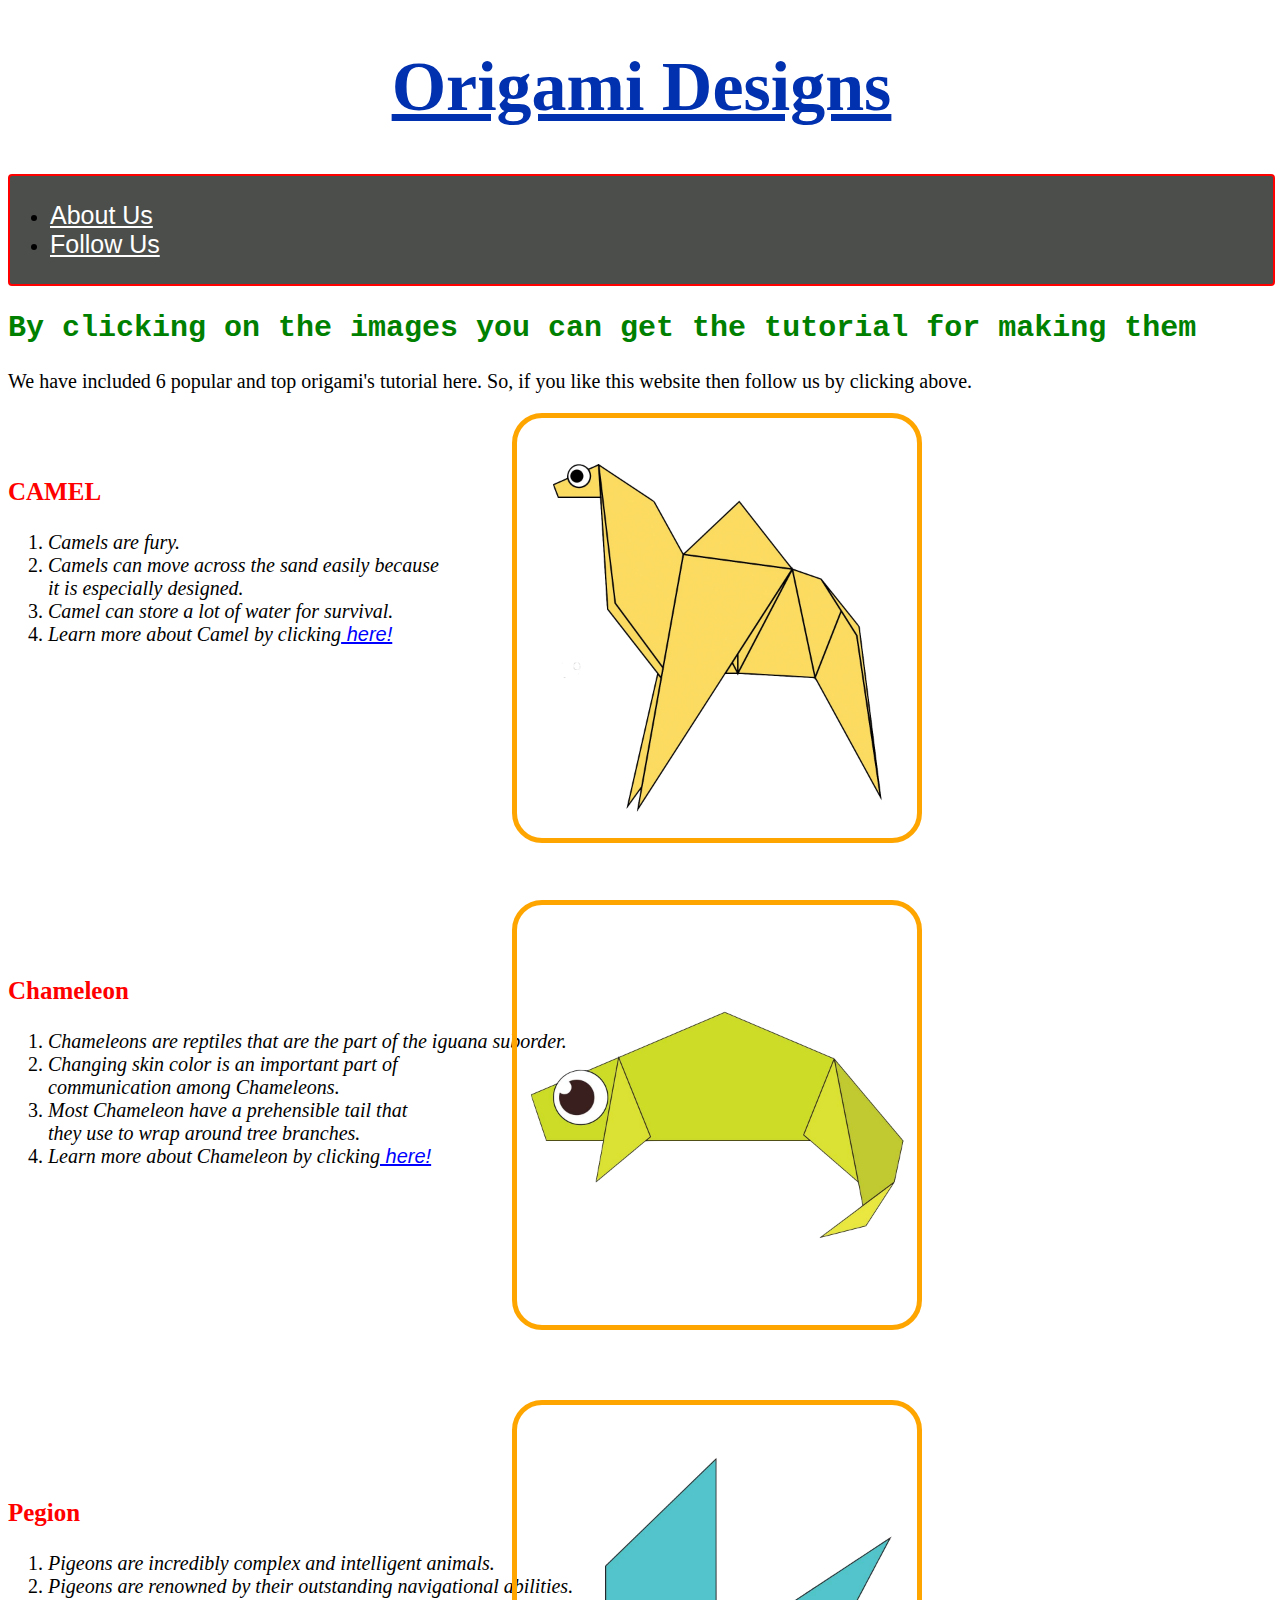
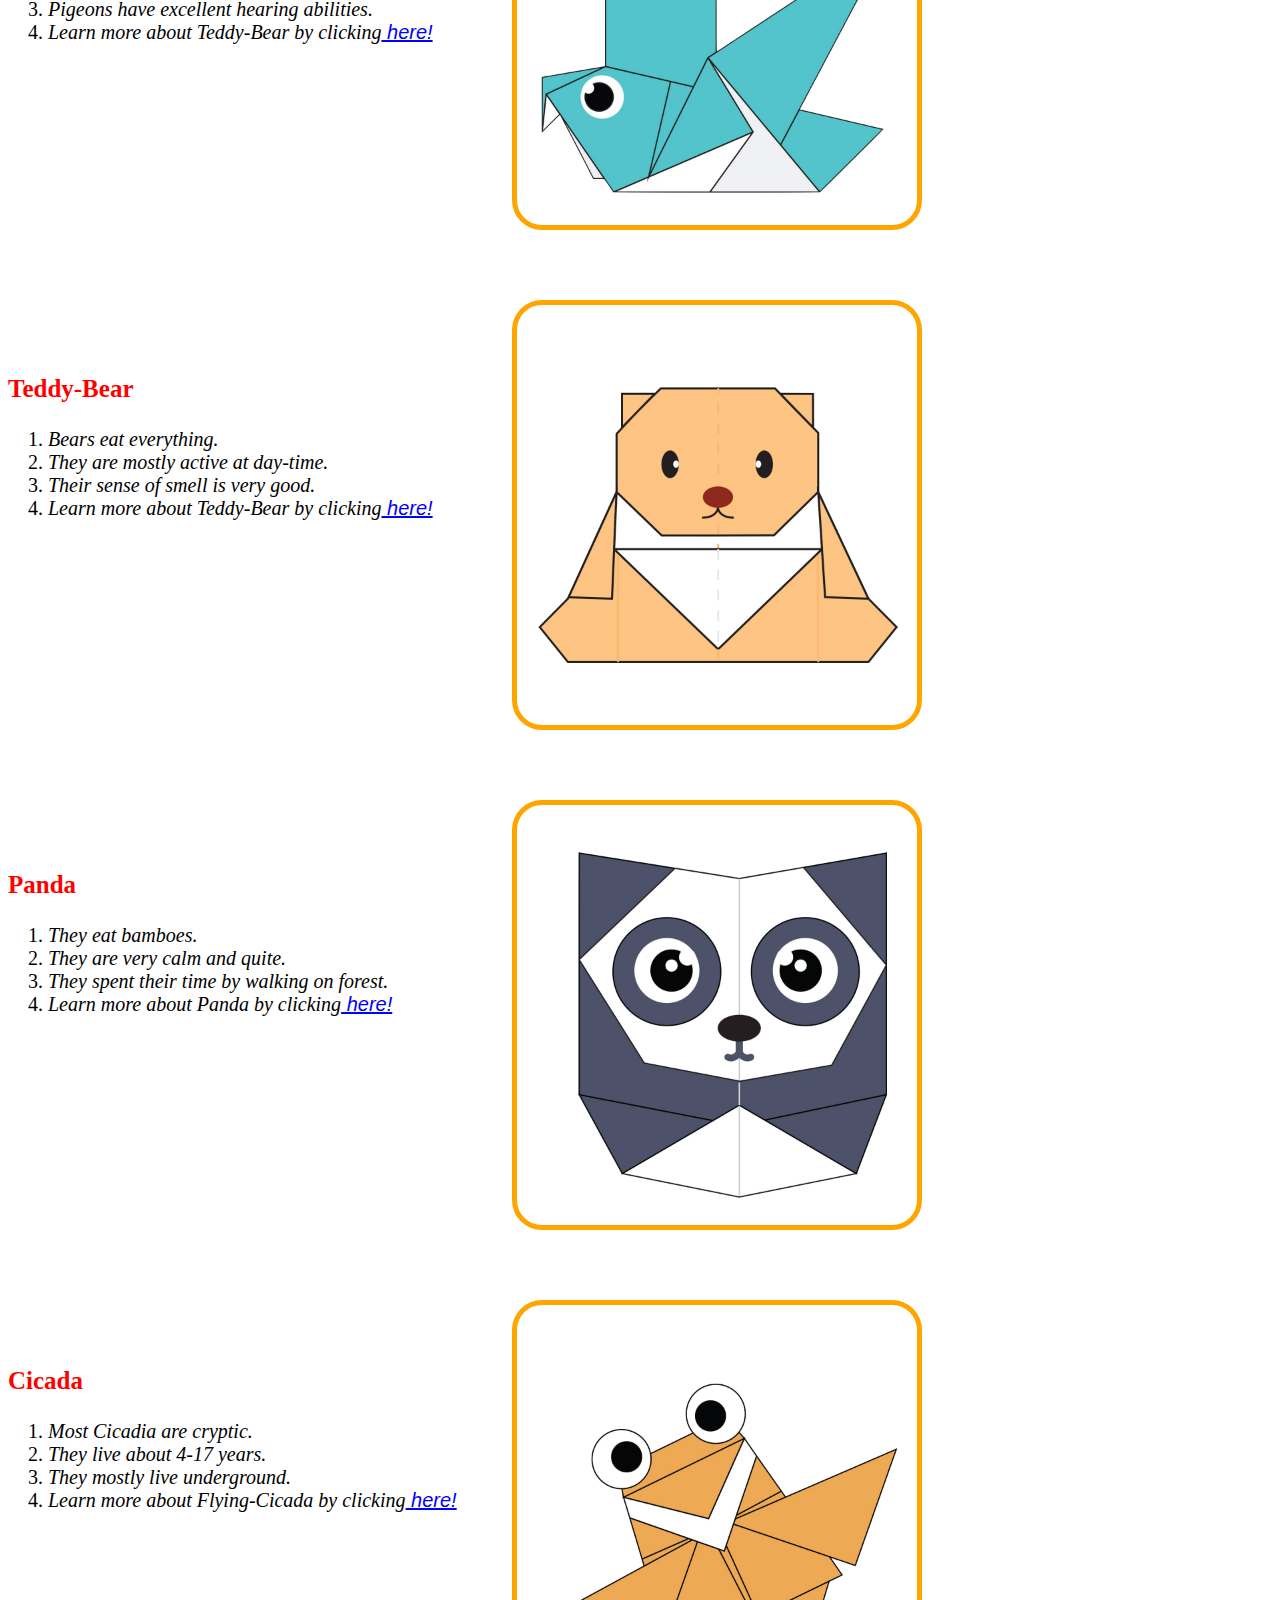
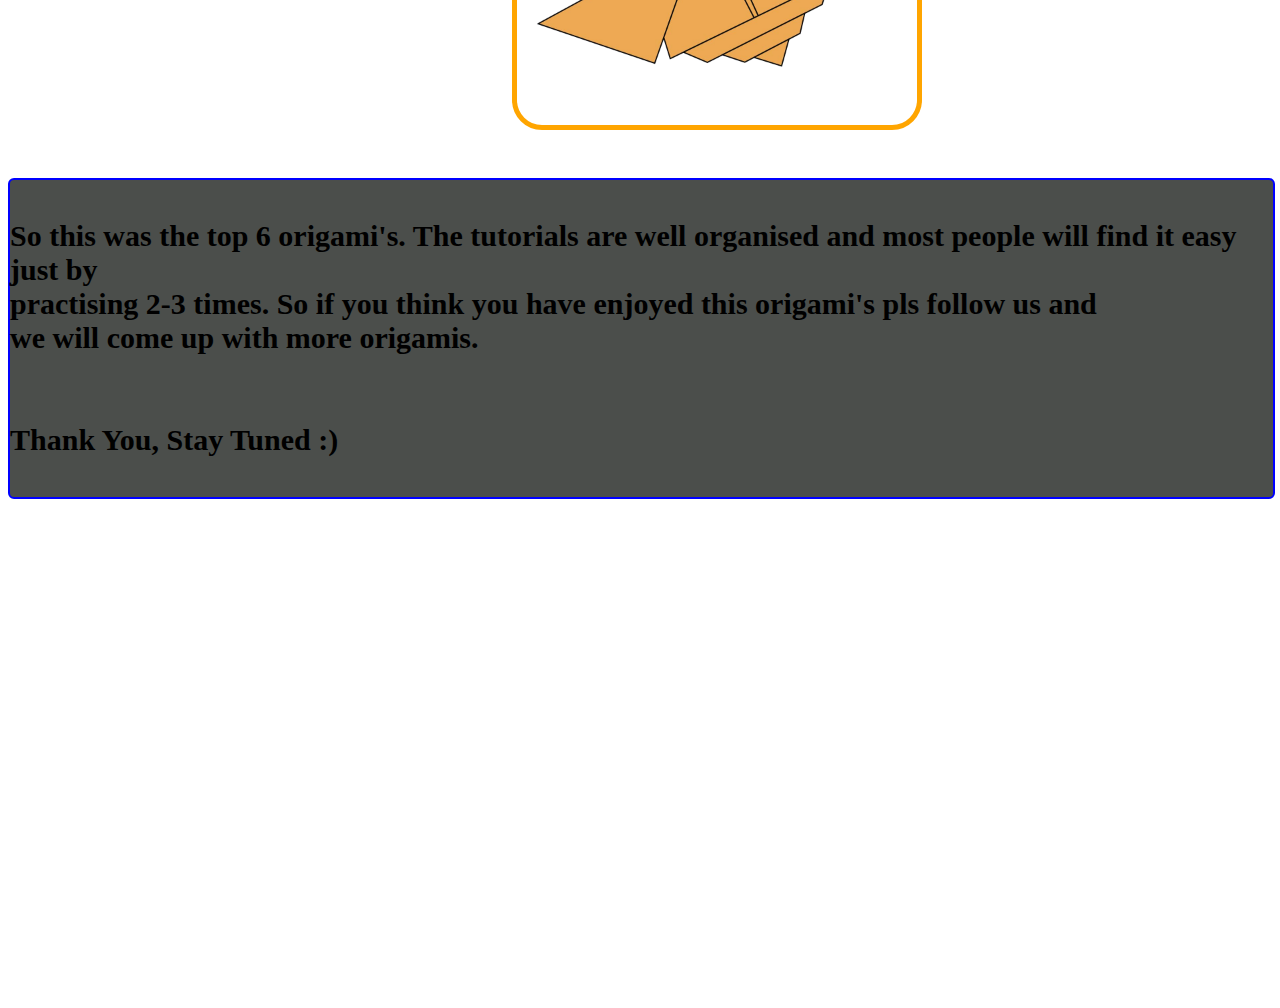
<file: index.html>
<!DOCTYPE html>
<html lang="en">
<head>
    <meta charset="UTF-8">
    <meta name="viewport" content="width=device-width, initial-scale=1.0">
    <link rel="stylesheet" href="style.css"/>
    <title>Origami Designs</title>
</head>
<body>
    <h1><u>Origami Designs</u></h1>
    <div class="af">
        <ul>
            <li><a href="about.html">About Us</a></li>
            <li><a href="follow.html">Follow Us</a></li>
        </ul>
    </div>
    <h2>By clicking on the images you can get the tutorial for making them</h2>
    <p>We have included 6 popular and top origami's tutorial here. So, if you like this website then follow us by clicking above.</p>
    <a href="http://origami.me/camel/"><img src="camel.png" width=400 height=400 /></a>
    <a href="http://origami.me/chameleon/"><img src="chameleon.png" class="chameleon" width=400 height=400 /></a>  
    <a href="http://origami.me/pigeon/"><img src="pigeon.png" class="pigeon" width=400 height=400 /></a>
    <a href="http://origami.me/teddy-bear/"><img src="teddy.png" class="bear" width=400 height=400 /></a>
    <a href="http://origami.me/panda/"><img src="panda.png" class="panda" width=400 height=400 /></a>
    <a href="http://origami.me/flying-cicada/"><img src="cicada.png" class="cicada" width=400 height=400 /></a>
    <div class="aboutCamel">
        <h3>CAMEL</h3>
        <ol>
            <li><i>Camels are fury.</i></li>
            <li><i>Camels can move across the sand easily because<br>it is especially designed.</i></li>
            <li><i>Camel can store a lot of water for survival.</i></li>
            <li><i>Learn more about Camel by clicking<a href="https://ypte.org.uk/factsheets/camel/camel-habits" class="info"> here!</a></i></li>
        </ol>
    </div>  
    <div class="aboutChameleon">
        <h3>Chameleon</h3>
        <ol>
            <li><i>Chameleons are reptiles that are the part of the iguana suborder.</i></li>
            <li><i>Changing skin color is an important part of <br>communication among Chameleons.</i></li>
            <li><i>Most Chameleon have a prehensible tail that <br>they use to wrap around tree branches.</i></li>
            <li><i>Learn more about Chameleon by clicking<a href="https://animals.sandiegozoo.org/animals/chameleon#:~:text=Some%20larger%20chameleons%20also%20eat,of%20their%20mouth%20very%20quickly." class="info"> here!</a></i></li>
        </ol>
    </div> 
    <div class="aboutPigeon">
        <h3>Pegion</h3>
        <ol>
            <li><i>Pigeons are incredibly complex and intelligent animals.</i></li>
            <li><i>Pigeons are renowned by their outstanding navigational abilities.</i></li>
            <li><i>Pigeons have excellent hearing abilities.</i></li>
            <li><i>Learn more about Teddy-Bear by clicking<a href="https://www.notesonzoology.com/phylum-chordata/pigeon-phylum-chordata/habit-and-habitat-of-pigeon-vertebrates-chordata-zoology/7977#:~:text=The%20pigeons%20are%20vegetarians%2C%20feeding,to%20plunder%20the%20nearby%20fields." class="info"> here!</a></i></li>
        </ol>
    </div> 
    <div class="aboutBear">
        <h3>Teddy-Bear</h3>
        <ol>
            <li><i>Bears eat everything.</i></li>
            <li><i>They are mostly active at day-time.</i></li>
            <li><i>Their sense of smell is very good.</i></li>
            <li><i>Learn more about Teddy-Bear by clicking<a href="https://www.pgc.pa.gov/Wildlife/WildlifeSpecies/BlackBear/Pages/LivingwithBlackBears.aspx#:~:text=Feeding%20Habits,fatten%20up%20for%20winter%20hibernation." class="info"> here!</a></i></li>
        </ol>
    </div>
    <div class="aboutPanda">
        <h3>Panda</h3>
        <ol>
            <li><i>They eat bamboes.</i></li>
            <li><i>They are very calm and quite.</i></li>
            <li><i>They spent their time by walking on forest.</i></li>
            <li><i>Learn more about Panda by clicking<a href="https://www.chinahighlights.com/giant-panda/behavior.htm#:~:text=Giant%20pandas%20spend%20their%20lives,shallow%20slopes%20and%20solitary%20living." class="info"> here!</a></i></li>
        </ol>
    </div>
    <div class="aboutCicada">
        <h3>Cicada</h3>
        <ol>
            <li><i>Most Cicadia are cryptic.</i></li>
            <li><i>They live about 4-17 years.</i></li>
            <li><i>They mostly live underground.</i></li>
            <li><i>Learn more about Flying-Cicada by clicking<a href="https://www.livescience.com/57814-cicada-facts.html" class="info"> here!</a></i></li>
        </ol>
    </div>  
    <div class="done">
        <h4>So this was the top 6 origami's. The tutorials are well organised and most people will find it easy just by <br>practising 2-3 times.
            So if you think you have enjoyed this origami's pls follow us and <br>we will come up with more origamis.<br>
            <br></br>
            <b>Thank You, Stay Tuned :)</b>
        </h4>
    </div>
</body>
</html>
</file>
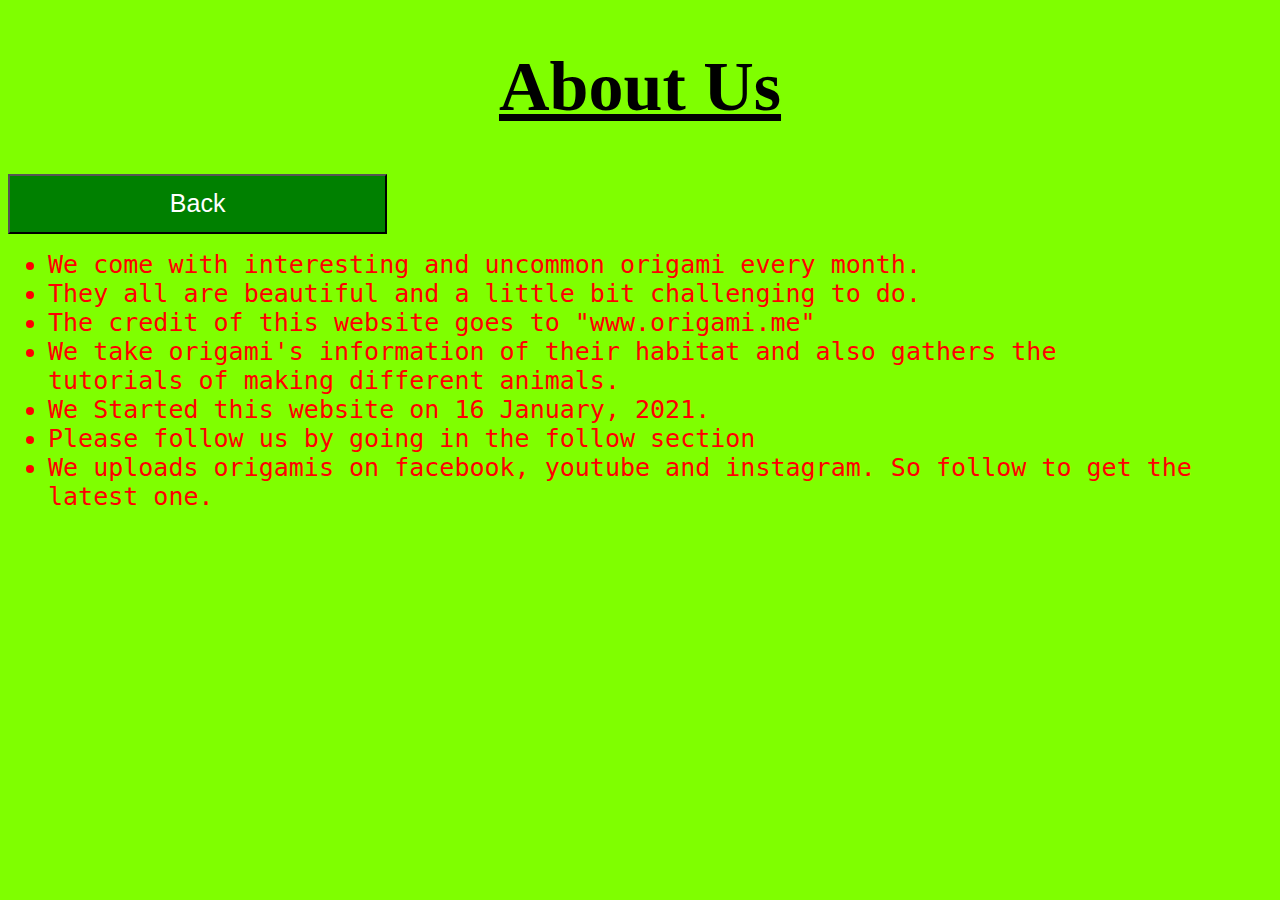
<file: about.html>
<!DOCTYPE html>
<html lang="en">
<head>
    <meta charset="UTF-8">
    <meta name="viewport" content="width=device-width, initial-scale=1.0">
    <link rel="stylesheet" href="about.css"/>
    <title>About Us</title>
</head>
<body>
    <h1>About Us</h1>
    <button onclick="back()">Back</button>
    <ul>
        <li>We come with interesting and uncommon origami every month.</li>
        <li>They all are beautiful and a little bit challenging to do.</li>
        <li>The credit of this website goes to "www.origami.me"</li>
        <li>We take origami's information of their habitat and also gathers the<br>tutorials of making different animals.</li>
        <li>We Started this website on 16 January, 2021.</li>
        <li>Please follow us by going in the follow section</li>
        <li>We uploads origamis on facebook, youtube and instagram. So follow to get the latest one.</li>
    </ul>
    <script>
        function back(){
            location.replace("index.html");
        }
    </script>
</body>
</html>
</file>
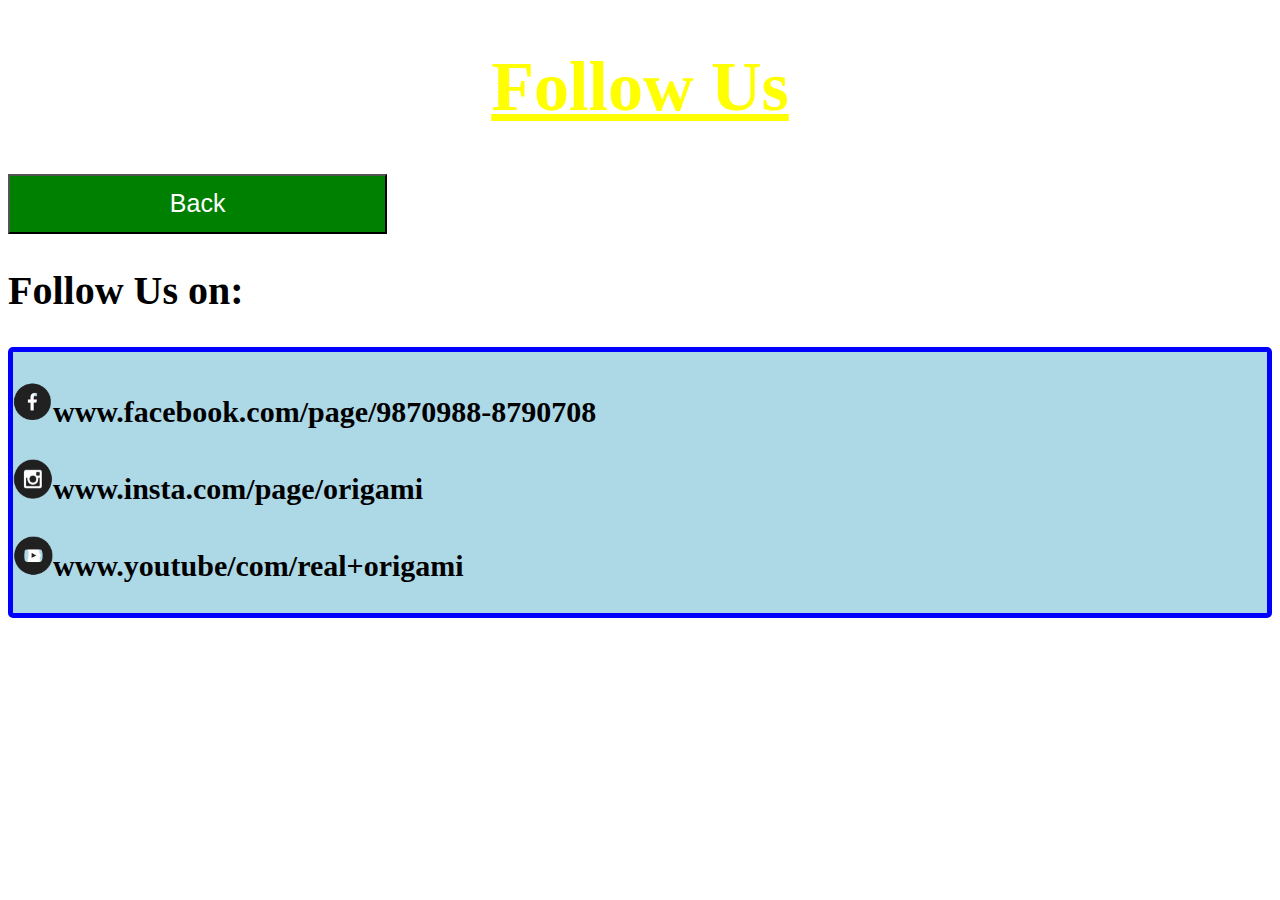
<file: follow.html>
<!DOCTYPE html>
<html lang="en">
<head>
    <meta charset="UTF-8">
    <meta name="viewport" content="width=device-width, initial-scale=1.0">
    <link rel="stylesheet" href="follow.css"/>
    <title>Follow Us</title>
</head>
<body>
    <h1><u><b>Follow Us</b></u></h1>
    <button onclick="back()">Back</button>
    <h2>Follow Us on:</h2>
        <div class="follow">
            <h3><img src="fb.png" width=40 height=40 />www.facebook.com/page/9870988-8790708</h3>
            <h3><img src="insta.png" width=40 height=40 />www.insta.com/page/origami</h3>
            <h3><img src="youtube.png" width=40 height=40 />www.youtube/com/real+origami</h3>
        </div>
    <script>
        function back(){
            location.replace("index.html");
        }
    </script>
</body>
</html>
</file>
<file: style.css>
body{
    background-color: white;
    margin-right: 5px;
    margin-top: 10px;
    padding-bottom: 500px;
}
h1{
    color: rgb(2, 49, 175);
    font-size: 70px;
    text-align: center;
    font-family: fantasy;
}
.af{
    border: 2px solid red;
    border-radius: 4px;
    background-color: rgb(75, 78, 75);
    font-size: 25px;
    font-family: sans-serif;
}
a{
    color: white;
    font-size: 25px;
    font-family: sans-serif;
}
h2{
    color: green;
    font-size: 30px;
    text-align: left;
    font-family: monospace;
}
p{
    font-size: 20px;
    text-align: justify;
}
img{
   position: absolute;
   left: 40%;
   border: 5px solid orange;
   border-radius: 30px;
   padding-top: 20px;
}
h3{
    color: red;
    font-size: 25px;
    font-family: fantasy;
    padding-top: 20px;
}
li{
    font-size: 20px;
}
.info{
    font-size: 20px;
    color: blue;
}
.aboutCamel{
    padding-top: 20px;
    padding-bottom: 250px;
}
.aboutChameleon{
    padding-top: 20px;
    padding-bottom: 250px;
}
.chameleon{
    position: absolute;
    top: 900px;
}
.aboutPigeon{
    padding-top: 20px;
    padding-bottom: 250px;
}
.pigeon{
    position: absolute;
    top: 1400px;
}
.aboutBear{
    padding-top: 20px;
    padding-bottom: 250px;
}
.bear{
    position: absolute;
    top: 1900px;
}
.aboutPanda{
    padding-top: 40px;
    padding-bottom: 250px;
}
.panda{
    position: absolute;
    top: 2400px;
}
.aboutCicada{
    padding-top: 40px;
    padding-bottom: 250px;
}
.cicada{
    position: absolute;
    top: 2900px;
}
.done{
    background-color:rgb(75, 78, 75);
    border: 2px solid blue;
    border-radius: 6px;
}
h4{
    font-size: 30px;
    color: black;
}
</file>
<file: about.css>
body{
    background-color: chartreuse;
}
h1{
    color: black;
    font-size: 70px;
    font-family: fantasy;
    text-decoration: underline;
    text-align: center;
}
li{
    color: red;
    font-size: 25px;
    font-family: monospace;
}
button{
    background-color: green;
    width: 30%;
    height: 60px;
    color: white;
    font-size: 25px;
}
</file>
<file: follow.css>
body{
    background-color: white;
}
h1{
    text-align: center;
    font-size: 70px;
    color: yellow;
}
h2{
    color: black;
    font-size: 40px;
}
li{
    font-size: 30px;
}
h3{
    color: black;
    font-size: 30px;
}
.follow{
    background-color: lightblue;
    border: 5px solid blue;
    border-radius: 5px;
}   
button{
    background-color: green;
    width: 30%;
    height: 60px;
    color: white;
    font-size: 25px;
}
</file>
